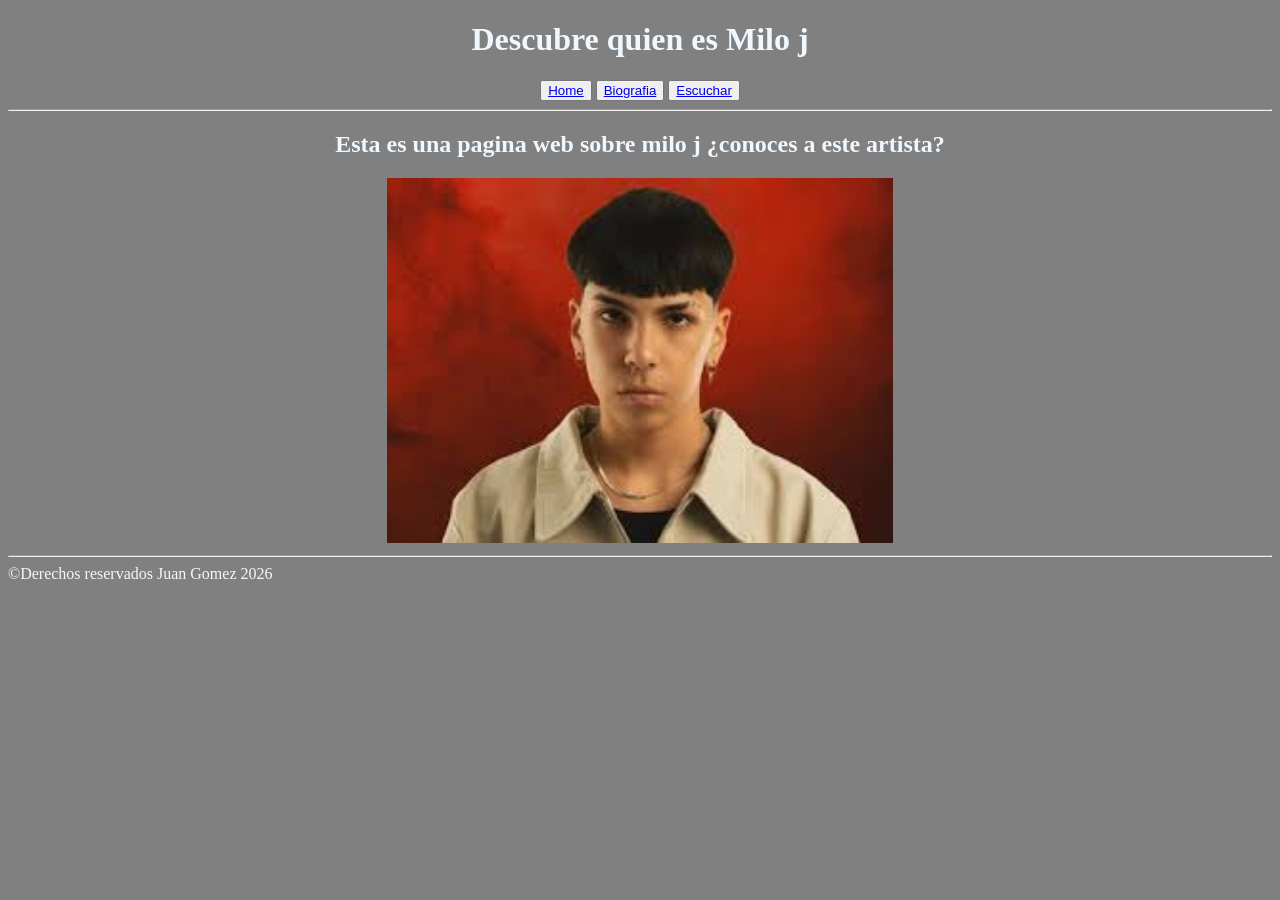
<file: index.html>
<!DOCTYPE html>
<html lang="es">
<head>
    <meta charset="UTF-8">
    <meta name="viewport" content="width=device-width, initial-scale=1.0">
    <title>Home</title>
    <link rel="stylesheet" href="style.css">
</head>
<body>

    <header>
        <h1>Descubre quien es Milo j</h1>
        <nav>
            <button>
                <a href="index.html">Home</a>
            </button>
            <button> 
                <a href="biografia.html">Biografia</a>
            </button>
            <button>
                <a href="escuchar.html">Escuchar</a>
            </button>

        </nav>
    </header>

    <hr>

    <main>
        <h2>Esta es una pagina web sobre milo j ¿conoces a este artista?</h2>
        <img class="imagen" width="50%" src="img/milo.png" alt="Milo j">
    </main>

    <hr>

    <footer>
        ©Derechos reservados Juan Gomez 2026 
    </footer>
</body>
</html>
</file>
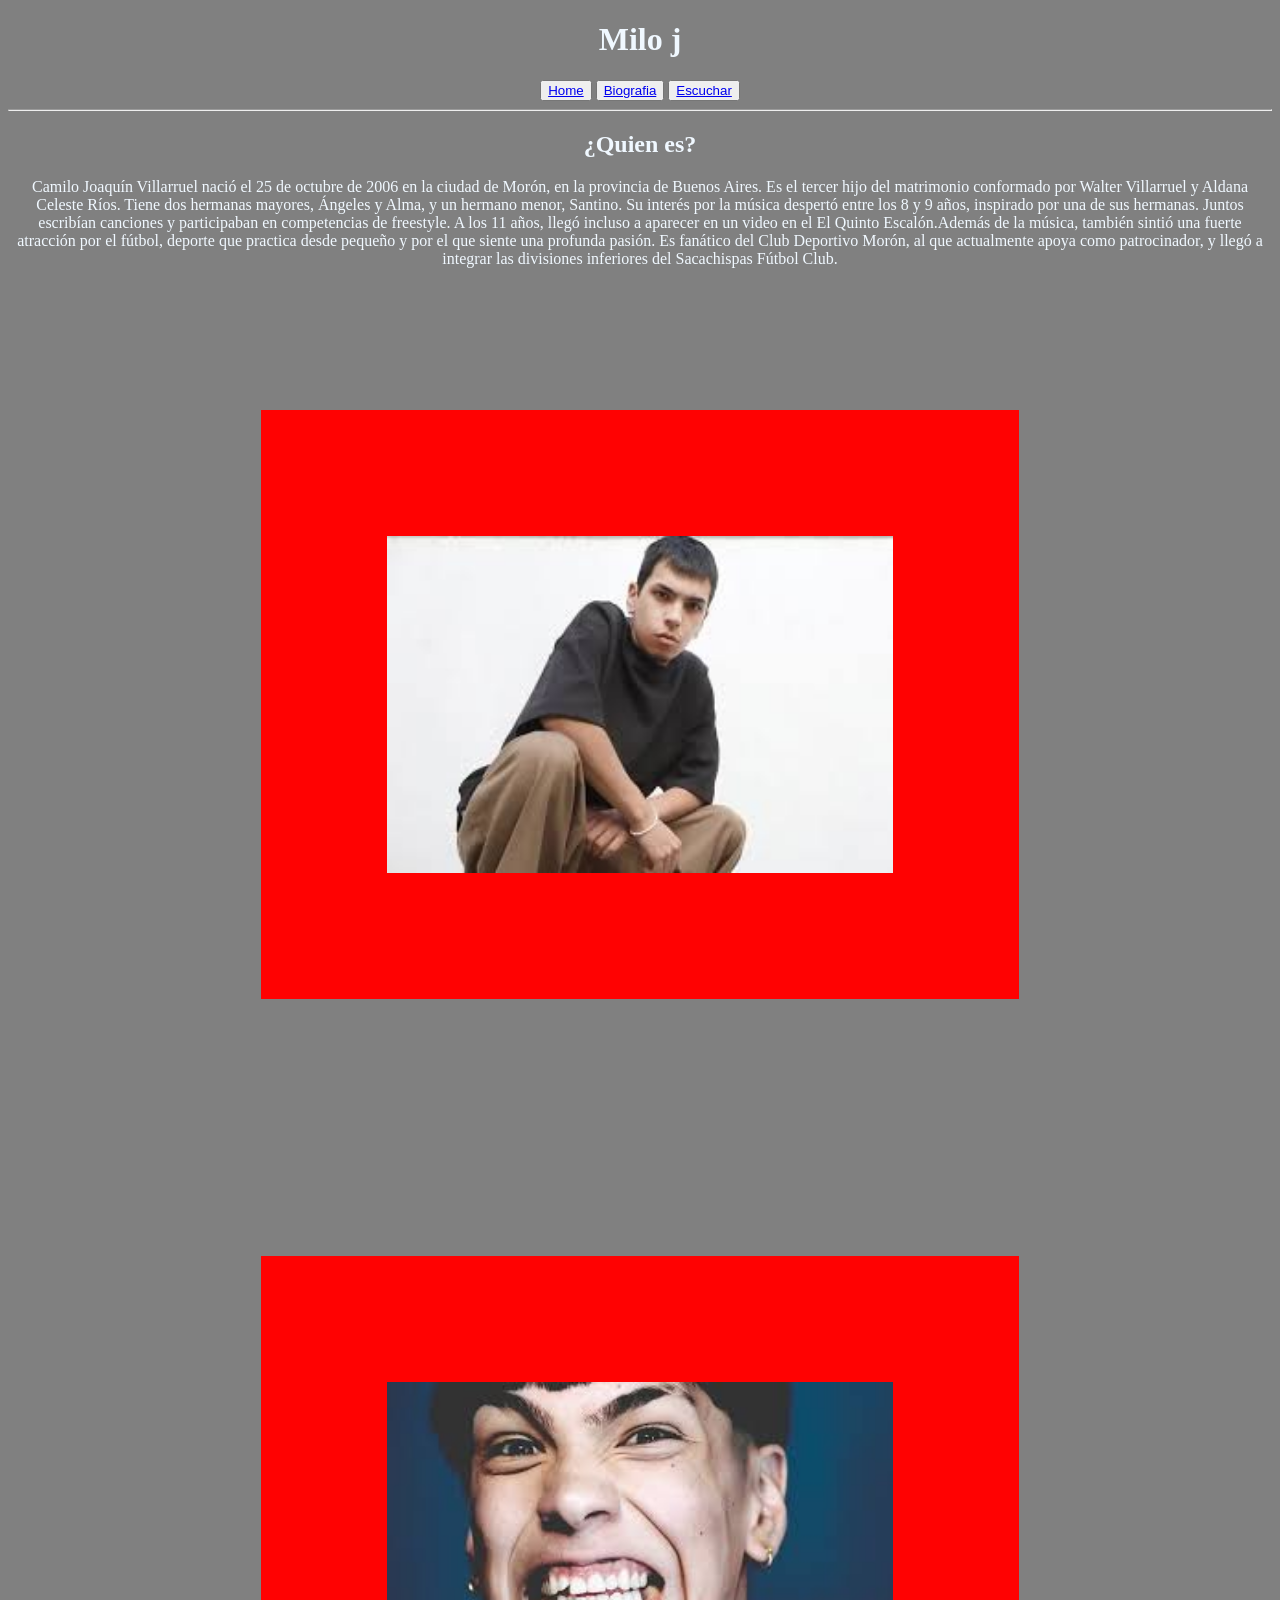
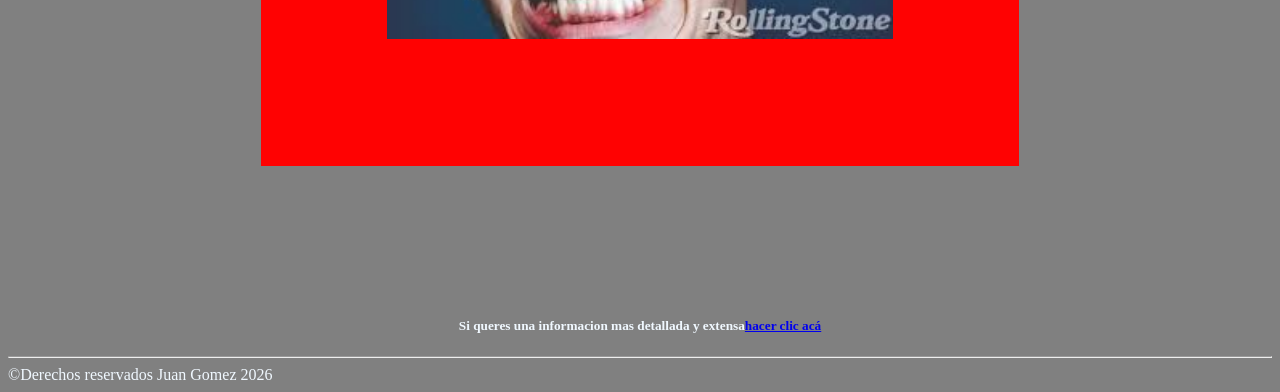
<file: biografia.html>
<!DOCTYPE html>
<html lang="es">
<head>
    <meta charset="UTF-8">
    <meta name="viewport" content="width=device-width, initial-scale=1.0">
    <title>Biografia Milo j</title>
    <link rel="stylesheet" href="style.css">
</head>
<body>

    <header>
        <h1>Milo j</h1>
        <nav>
            <button>
                <a href="index.html">Home</a>
            </button>
            <button> 
                <a href="biografia.html">Biografia</a>
            </button>
            <button>
                <a href="escuchar.html">Escuchar</a>
            </button>
        </nav>
    </header>

    <hr>

    <main>
        <h2>¿Quien es?</h2>
        <p>
Camilo Joaquín Villarruel nació el 25 de octubre de 2006 en la ciudad de Morón, en la provincia de Buenos Aires. Es el tercer hijo del matrimonio conformado por Walter Villarruel y Aldana Celeste Ríos. Tiene dos hermanas mayores, Ángeles y Alma, y un hermano menor, Santino.
Su interés por la música despertó entre los 8 y 9 años, inspirado por una de sus hermanas. Juntos escribían canciones y participaban en competencias de freestyle. A los 11 años, llegó incluso a aparecer en un video en el El Quinto Escalón.​
Además de la música, también sintió una fuerte atracción por el fútbol, deporte que practica desde pequeño y por el que siente una profunda pasión. Es fanático del Club Deportivo Morón, al que actualmente apoya como patrocinador, y llegó a integrar las divisiones inferiores del Sacachispas Fútbol Club.
</p>
    <div>
        <img src="img/milo2.jpg" alt="milo2.jpg"class="img">
        <img src="img/milo4.jpg" alt="milo4.jpg"class="img">
    </div>
    
    <h5>Si queres una informacion mas detallada y extensa<a href="https://es.wikipedia.org/wiki/Milo_J" target="_blank">hacer clic acá</a></h5>
    </main>

    <hr>


    <footer>
        ©Derechos reservados Juan Gomez 2026 
    </footer>
</body>
</html>
</file>
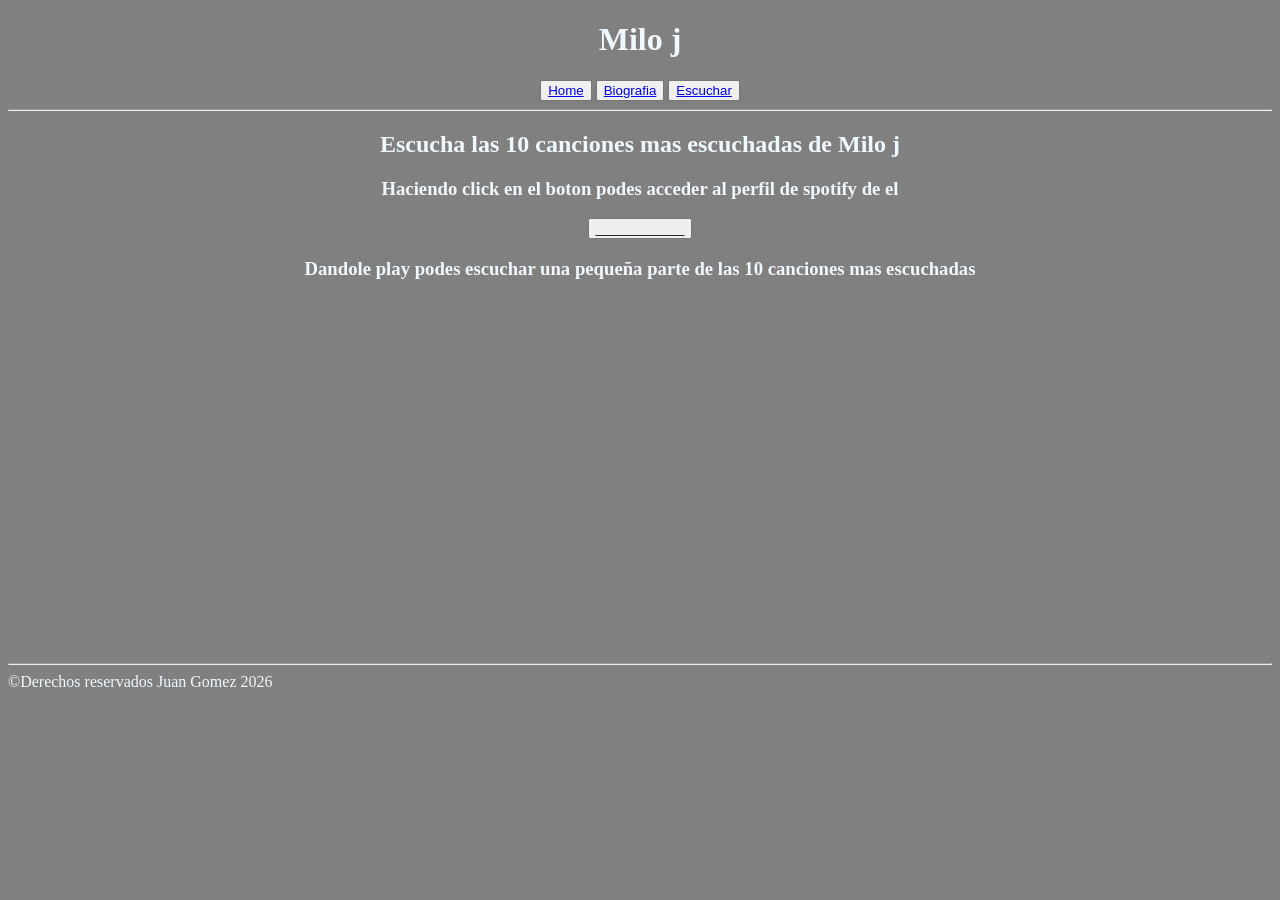
<file: escuchar.html>
<!DOCTYPE html>
<html lang="es">
<head>
    <meta charset="UTF-8">
    <meta name="viewport" content="width=device-width, initial-scale=1.0">
    <title>Escucha</title>
    <link rel="stylesheet" href="style.css">
</head>
<body>

    <header>
        <h1>Milo j</h1>
        <nav>
            <button>
                <a href="index.html">Home</a>
            </button>
            <button> 
                <a href="biografia.html">Biografia</a>
            </button>
            <button>
                <a href="escuchar.html">Escuchar</a>
            </button>
        </nav>
    </header>

    <hr>

    <main>
        <h2>Escucha las 10 canciones mas escuchadas de Milo j</h2>
        <h3>Haciendo click en el boton podes acceder al perfil de spotify de el </h3>
        <a href="https://open.spotify.com/artist/19HM5j0ULGSmEoRcrSe5x3?go=1&sp_cid=076a92fb9868ad302bba7119ba0b640b&utm_source=embed_player_p&utm_medium=desktop&nd=1&dlsi=b146dd3124b04df6" target="_blank"><button>____________</button></a>
        <h3>Dandole play podes escuchar una pequeña parte de las 10 canciones mas escuchadas</h3>
        <iframe data-testid="embed-iframe" style="border-radius:12px" src="https://open.spotify.com/embed/artist/19HM5j0ULGSmEoRcrSe5x3?utm_source=generator" width="100%" height="352" frameBorder="0" allowfullscreen="" allow="autoplay; clipboard-write; encrypted-media; fullscreen; picture-in-picture" loading="lazy"></iframe>
    </main>

    <hr>


    <footer>
        ©Derechos reservados Juan Gomez 2026 
    </footer>
</body>
</html>
</file>
<file: style.css>
body{
    background-color: grey;
    color: aliceblue;
}
main{
    text-align: center;
}
header{
    text-align: center;
}
img{
    width: 40%;
}
.img{
    background-color: rgb(255, 2, 2);
    margin: 10%;
    padding: 10%;
    border: 2%;
}
</file>
